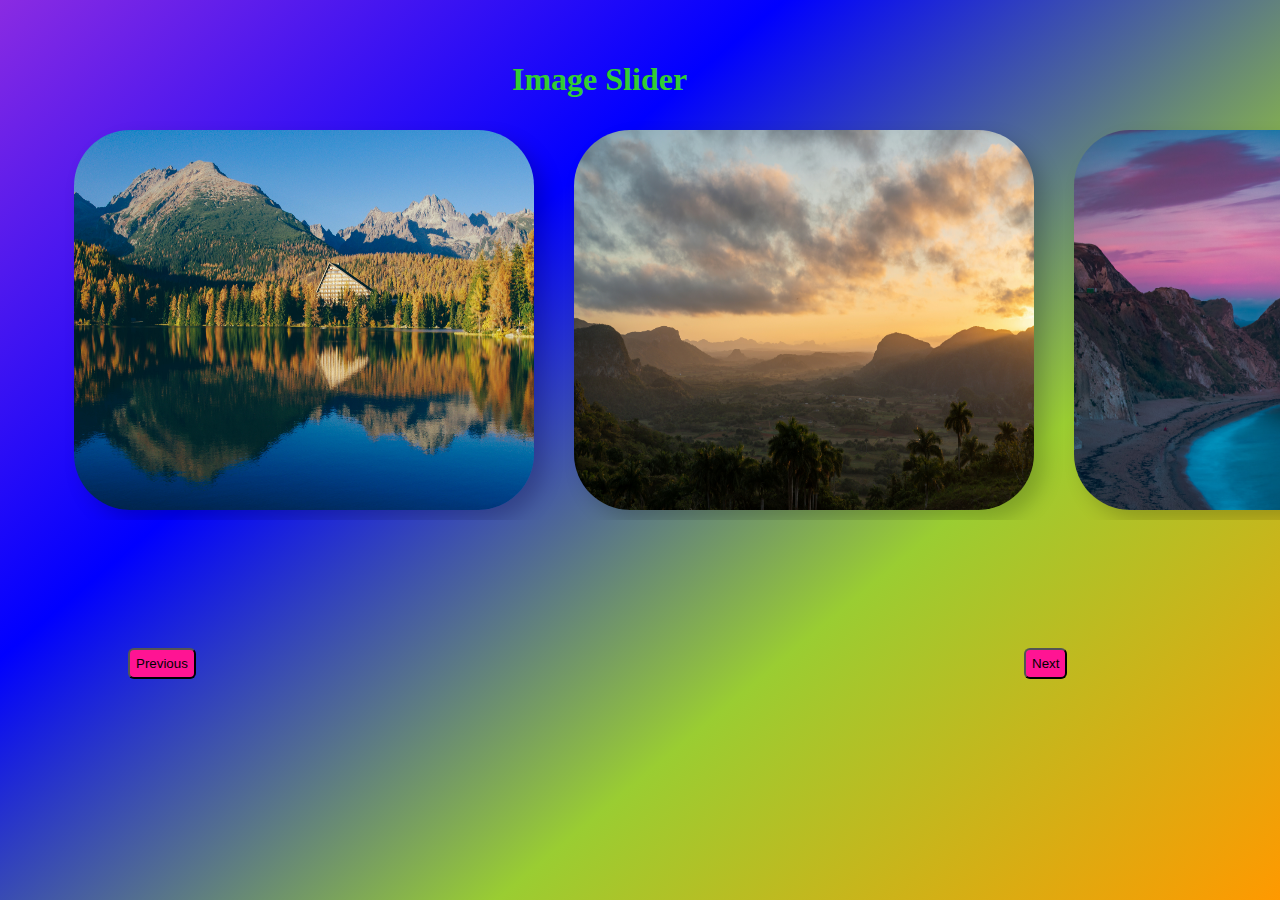
<file: image-slider/index.html>
<!DOCTYPE html>
<html lang="en">
<head>
    <meta charset="UTF-8">
    <meta name="viewport" content="width=device-width, initial-scale=1.0">
    <link rel="stylesheet" href="./main.css">
    <link rel="icon"  href="./assets/simon-berger-aZjw7xI3QAA-unsplash.jpg">
    <title>Image Slider</title>
</head>
<body class="root">
      <h1>Image Slider</h1>
    <div class="con">
         <img src="./assets/aleksandra-boguslawska-_NF9WxYgV34-unsplash.jpg" class="image">
         <img src="./assets/daniel-sessler-CQOjrDDdSYs-unsplash.jpg" class="image">
         <img src="./assets/jack-b-8Wqm1W59Baw-unsplash.jpg" class="image"> 
         <img src="./assets/kyaw-tun-o4Tc9wRMVVM-unsplash.jpg" class="image">
         <img src="./assets/pat__-bS92UkQY8xI-unsplash.jpg" class="image">
         <img src="./assets/simon-berger-aZjw7xI3QAA-unsplash.jpg" class="image">
         <img src="./assets/thomas-lefebvre-34mvN5nt1ls-unsplash.jpg" class="image">
         <img src="./assets/wil-stewart-324ovGl1BwM-unsplash.jpg" class="image">
         <img src="./assets/zhifei-zhou-QEob0Fp4rdg-unsplash.jpg" class="image">
    </div>
    <div class="bottom">
     <button type="button" class="next">Next</button>
     <button type="button" class="previous"> Previous</button></div>
</body>
<script src="main.js"></script>
</html>
</file>
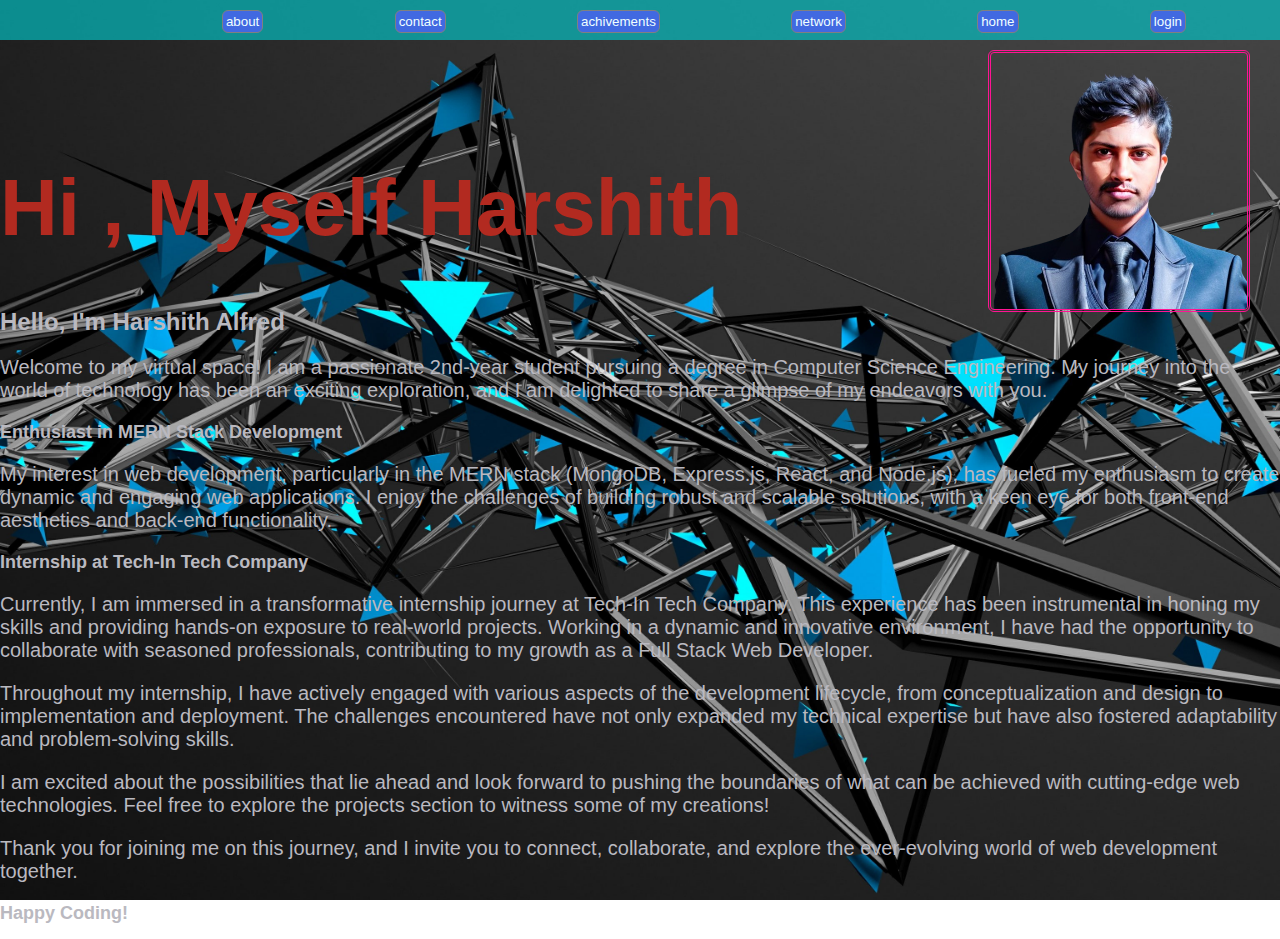
<file: Portfolio/index.html>
<!DOCTYPE html>
<html lang="en">
<head>
    <meta charset="UTF-8">
    <meta name="viewport" content="width=device-width, initial-scale=1.0">
    <link rel="stylesheet" href="main.css">
    <link rel="icon" href="./assets/face.png">
    <title>Harshith Alfred</title>
</head>
<body class="root">
    <div class="frontbar">
        <button class="but">about</button>
        <button class="but">contact</button>
        <button class="but">achivements</button>
        <button class="but">network</button>
        <button class="but">home</button>
        <button class="but">login</button>
    </div>
    <div class="bloc"><img  src="./assets/face.png" class="image"></div>
    
    <h1 class="labels">Hi , Myself Harshith</h1>
    <h1>Hello, I'm Harshith Alfred</h1>

    <p>Welcome to my virtual space! I am a passionate 2nd-year student pursuing a degree in Computer Science Engineering. My journey into the world of technology has been an exciting exploration, and I am delighted to share a glimpse of my endeavors with you.</p>

    <h2>Enthusiast in MERN Stack Development</h2>

    <p>My interest in web development, particularly in the MERN stack (MongoDB, Express.js, React, and Node.js), has fueled my enthusiasm to create dynamic and engaging web applications. I enjoy the challenges of building robust and scalable solutions, with a keen eye for both front-end aesthetics and back-end functionality.</p>

    <h2>Internship at Tech-In Tech Company</h2>

    <p>Currently, I am immersed in a transformative internship journey at Tech-In Tech Company. This experience has been instrumental in honing my skills and providing hands-on exposure to real-world projects. Working in a dynamic and innovative environment, I have had the opportunity to collaborate with seasoned professionals, contributing to my growth as a Full Stack Web Developer.</p>

    <p>Throughout my internship, I have actively engaged with various aspects of the development lifecycle, from conceptualization and design to implementation and deployment. The challenges encountered have not only expanded my technical expertise but have also fostered adaptability and problem-solving skills.</p>

    <p>I am excited about the possibilities that lie ahead and look forward to pushing the boundaries of what can be achieved with cutting-edge web technologies. Feel free to explore the projects section to witness some of my creations!</p>

    <p>Thank you for joining me on this journey, and I invite you to connect, collaborate, and explore the ever-evolving world of web development together.</p>

    <h2>Happy Coding!</h2>

</body>
</html>
</file>
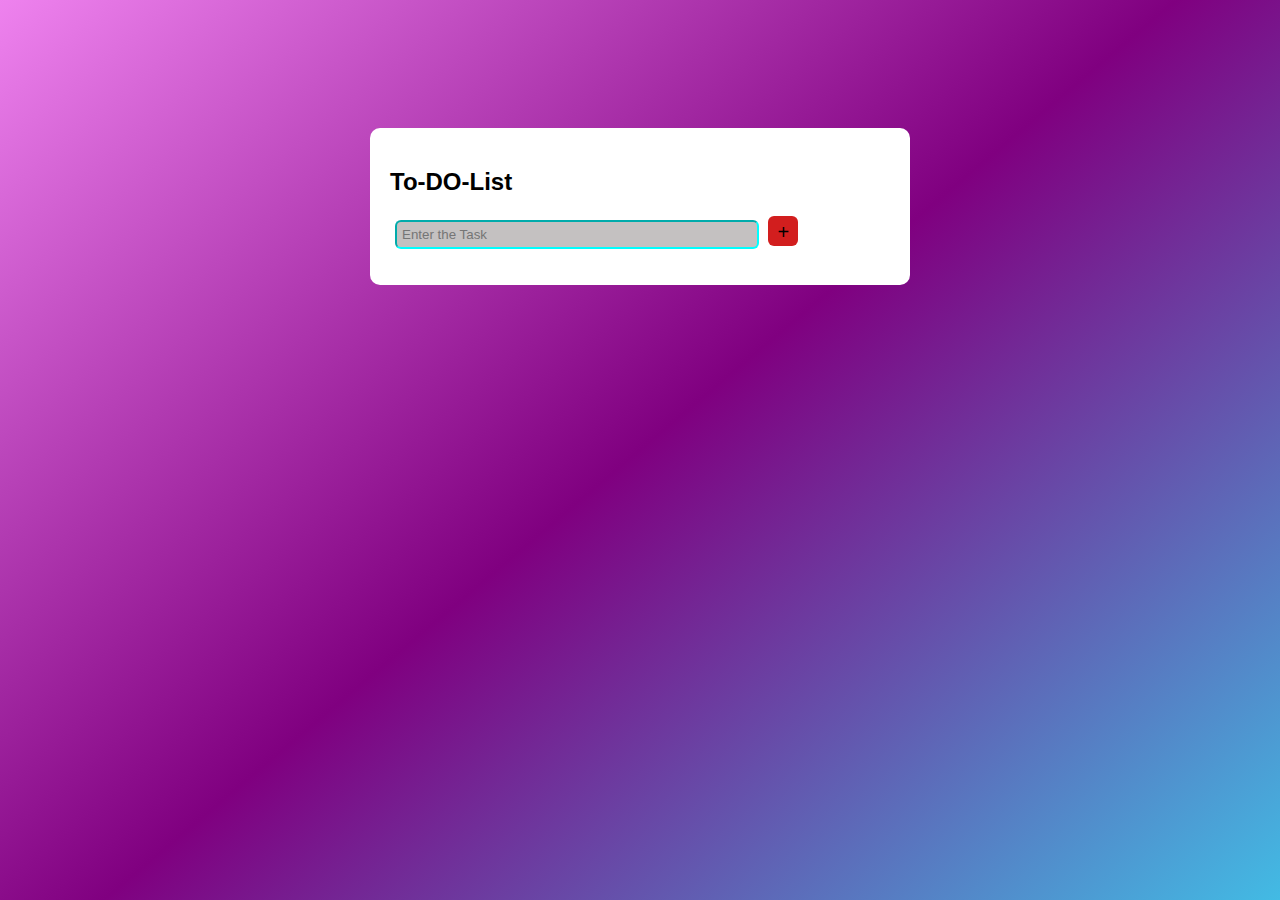
<file: To-do-list/index.html>
<!DOCTYPE html>
<html lang="en">
<head>
    <meta charset="UTF-8">
    <meta name="viewport" content="width=device-width, initial-scale=1.0">
    <title>To-DO-LIST</title>
    <link rel="stylesheet" href="./main.css">
</head>
<body class="root">
   
    <div class="top">
        <h2>To-DO-List</h2>
        <input type="text" class="textu" placeholder="Enter the Task">
        <button class="enter" onclick="handle()">
        +
        </button>
          <ul id="list">
                
            </ul>
     </div>
        
    
</body>
<script src="./main.js"></script>
</html>
</file>
<file: image-slider/main.css>
h1{
    color:limegreen;
    padding-top: 40px;
    margin-left: 40%;
}
.root{
    margin: 0;
    padding: 0;
    background:linear-gradient(-220deg,blueviolet ,blue,yellowgreen,rgb(255, 153, 0));
    background-position: fixed;
    background-repeat: no-repeat;
    background-attachment:fixed;
    display: block;
}
.root::-webkit-scrollbar{
    display: none;
}
.con{
    margin-left: 5%;

    width: 170vh;
    height: 400px;
    box-sizing: border-box;
    display:flex;
    justify-content: space-between;
    overflow-x: scroll;
    padding:10px;
    scroll-behavior: smooth;
}
.image{
    width: 460px;
    margin-right: 40px;
 
    border-radius: 56px;
    box-shadow: 10px 10px 20px rgb(0, 0, 0,0.2);
}
.image:hover{
   border-style:double;
   border-width: 10px;
   width: 440px;
   height:360px;
}
.con::-webkit-scrollbar{
    display: none;
}
.previous{
    background-color: deeppink;
    position: fixed;
    padding: 6px;
    border-radius: 6px;
}
.previous:hover,.next:hover{
    transition: 2000ms;
    background-color:  rgb(141, 20, 255);
}
.next{ 
    margin-left: 70%;
        padding: 6px;
    background-color: deeppink;
    position: fixed;
    border-radius: 6px;

}
.bottom{
    margin: 10%;
    justify-content: center;
}
</file>
<file: Portfolio/main.css>
.root{
    margin: 0;
    padding: 0;
    background-image: url("./assets/wallpaperbetter.jpg");
    background-size: cover;
    background-repeat: no-repeat;
    background-attachment: fixed;
    font-family: sans-serif;
    font-size: 12px;
    color:rgb(186, 185, 192);
}
.labels{
    margin-top: -150px;
    font-size: 80px;
    font-family: sans-serif,poppins;
    color: rgb(178, 42, 32);
    display: flex;
}
.labels:hover{
    transition:2000ms;
  
    color: rgb(233, 40, 26);
    font-size: 90px;
}
.image{
    border-style: double;
    border-radius: 6px;
    border-color: deeppink;
    min-width: 160px;
    width:20%;
    margin-right: 30px;
    margin-top: 10px;
}
.bloc{
    display: flex;
    justify-content: end;
    
}
.frontbar{
    width: 100%;
    height: 40px;
    background-color:rgba(0, 206, 209, 0.626);
    text-align: center;
    justify-content: space-between;
}
.but{
    background-color: royalblue;
    color: azure;
    border-radius: 6px;
    display: inline-table;
    margin-top: 10px;
    margin-left: 10%;
    border:1px,solid,grey;
    padding: 3px;
    cursor:pointer
}
.but:hover{
    background-color:rgb(216, 112, 211);
}
p{
    font-size: 20px;
}
p:hover{
    color:#7c7979;
}
h1:hover,h2:hover{
  transition: 2s;
  color:rgb(255, 0, 170);

}
</file>
<file: To-do-list/main.css>
.root{
    margin: 0;padding: 0;
    background:linear-gradient(-220deg, violet,purple,rgb(66, 187, 228));
    background-repeat: no-repeat;
    background-attachment: fixed;
    height: 80vh;
    
}

  
.top{
    width:500px;
    border-radius: 10px;
    font-family: sans-serif;
    background-color: #fff;
    margin: 10% auto 30%;
    padding: 20px;
    
    justify-content: center;
    
    
}
.enter,.textu{
  
    color: black;
    box-shadow: 0,0,0,0.1;
    border-radius: 6px;
    
    margin-left: 5px;
    padding: 5px;
    
}
.enter{
    background-color:rgb(210, 30, 30);
    width: 30px;
    border:none;
    font-size: 20px;
    height: 30px;
}
.textu{
    background-color: rgb(196, 193, 193);
    border-color: aqua;
    box-sizing: 1px;
    width: 70%;

}
.hello{
    background-color: coral;
    width:200px;
    height: 200px;
    text-align: center;

}
ul li{
    list-style: none;
    user-select: none;
    padding: 6px;
    position: relative;

}
ul li::before{
    content: ' ';
    border-radius: 50%;
    background-color:rgb(183, 0, 255);
    height:24px;
    width:24px;
    background-size: cover;
    position: absolute;
    background-position: center;
    margin-left: -36px;
    margin-top: -4px;
}
ul li.check{
    color: #555;
    text-decoration: line-through;
    
}
ul li.check::before{
    background-color: greenyellow;
}
ul li span{
    font-size: 20px;
    text-align: center;
    right: 0;
    position:absolute;
    width:40px;
    height: 40px;
    border-radius: 6px;
}
</file>
